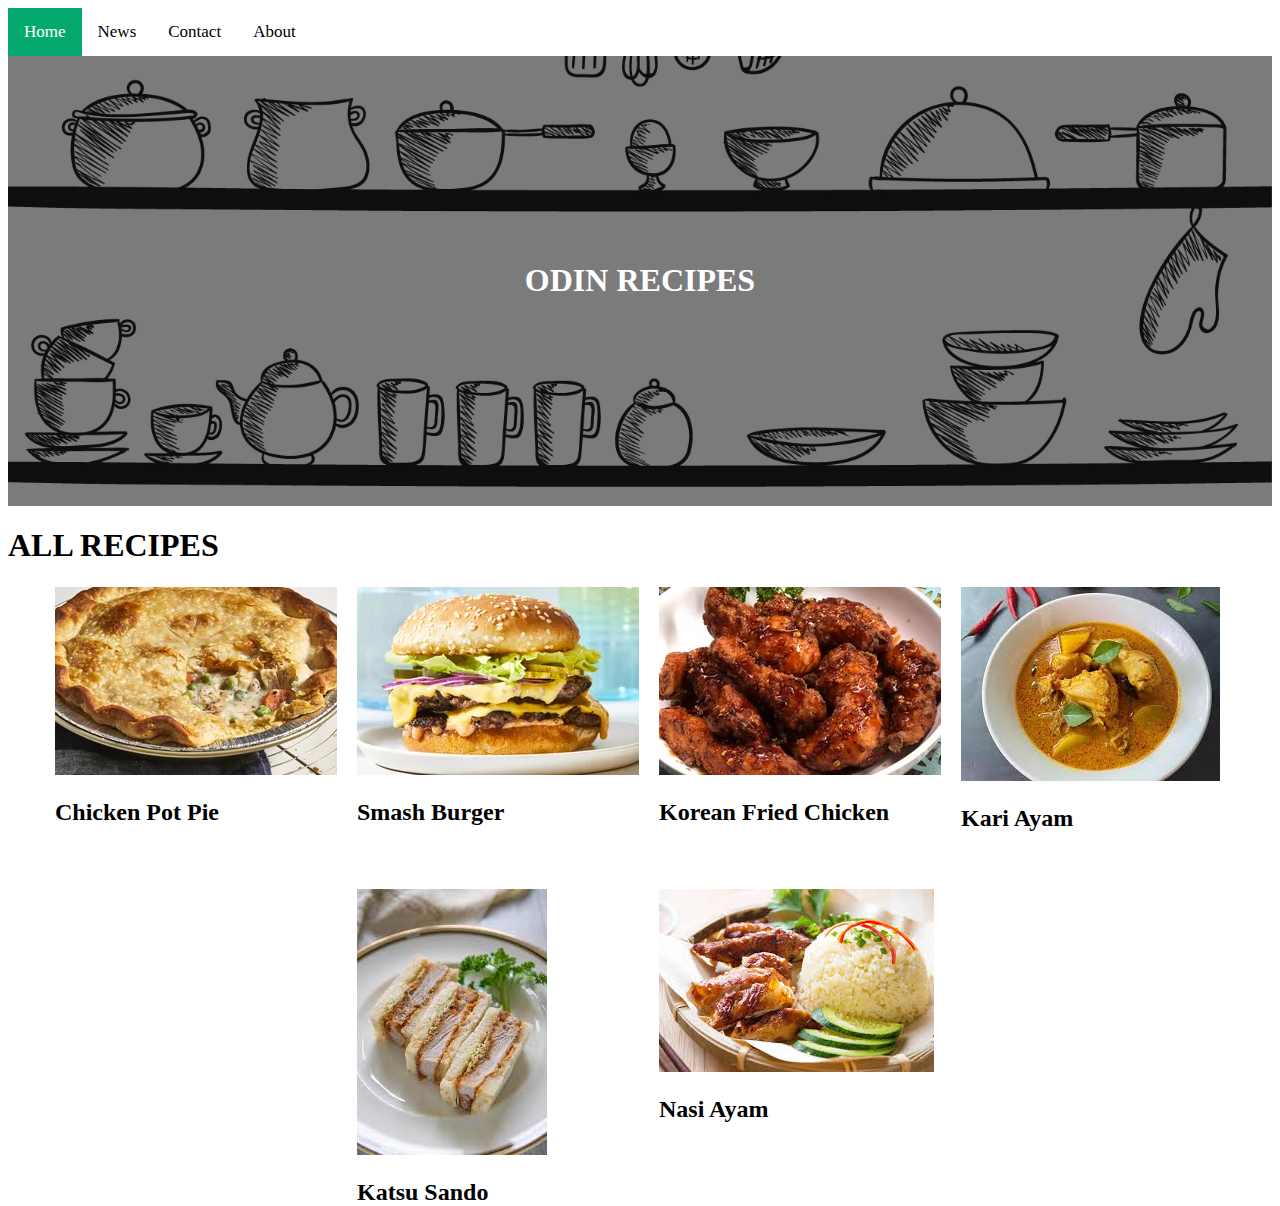
<file: index.html>
<!DOCTYPE html>
<html>
    <head>
        <meta charset="UTF-8">
        <link rel="stylesheet" href="./style.css">
        
    </head>
    <BODY>
    <div class="topnav">
            <a class="active" href="./index.html">Home</a>
            <a href="#News">News</a>
            <a href="#contact">Contact</a>
            <a href="./MenuPages/about.html">About</a>
          </div>
    
        <div class="hero-image">
            <div class="hero-text">
                <h1>ODIN RECIPES</h1>
            </div>
        </div>

        <h1> ALL RECIPES</h1>
          
    
    <div class="recipe-container">
        <div class="recipes">
            <div class="recipe-items">
                <a href="./recipes/ChickenPie.html"><img src="./images/chickenpp.jpg"></a>
                <h2 class="heading"> Chicken Pot Pie</h2>
            </div>
            <div class="recipe-items">
                <a href="./recipes/Burger.html"><img src="./images/SmashBurger.jpg"></a>
                <h2 class="heading"> Smash Burger</h2>
            </div>
    
            <div class="recipe-items">
                <a href="./recipes/KoreanFC.html"><img src="./images/koreanFriedChicken.jpg"></a>
                <h2 class="heading"> Korean Fried Chicken </h2>
            </div>
            <div class="recipe-items">
                <a href="./recipes/KariAyam.html"><img src="./images/KariAyam.jpeg"></a>
                <h2 class="heading"> Kari Ayam </h2>
            </div>
            <div class="recipe-items">
                <a href="./recipes/KatsuSando.html"><img src="./images/KatsuSando.jpeg"></a>
                <h2 class="heading"> Katsu Sando </h2>
            </div>
            <div class="recipe-items">
                <a href="./recipes/NasiAyam.html"><img src="./images/NasiAyam.jpeg"></a>
                <h2 class="heading"> Nasi Ayam </h2>
            </div>

        </div>
       

        
            
    </div>
        
            
           
            
            
        

        
        
        
    

    </BODY>
</html>
</file>
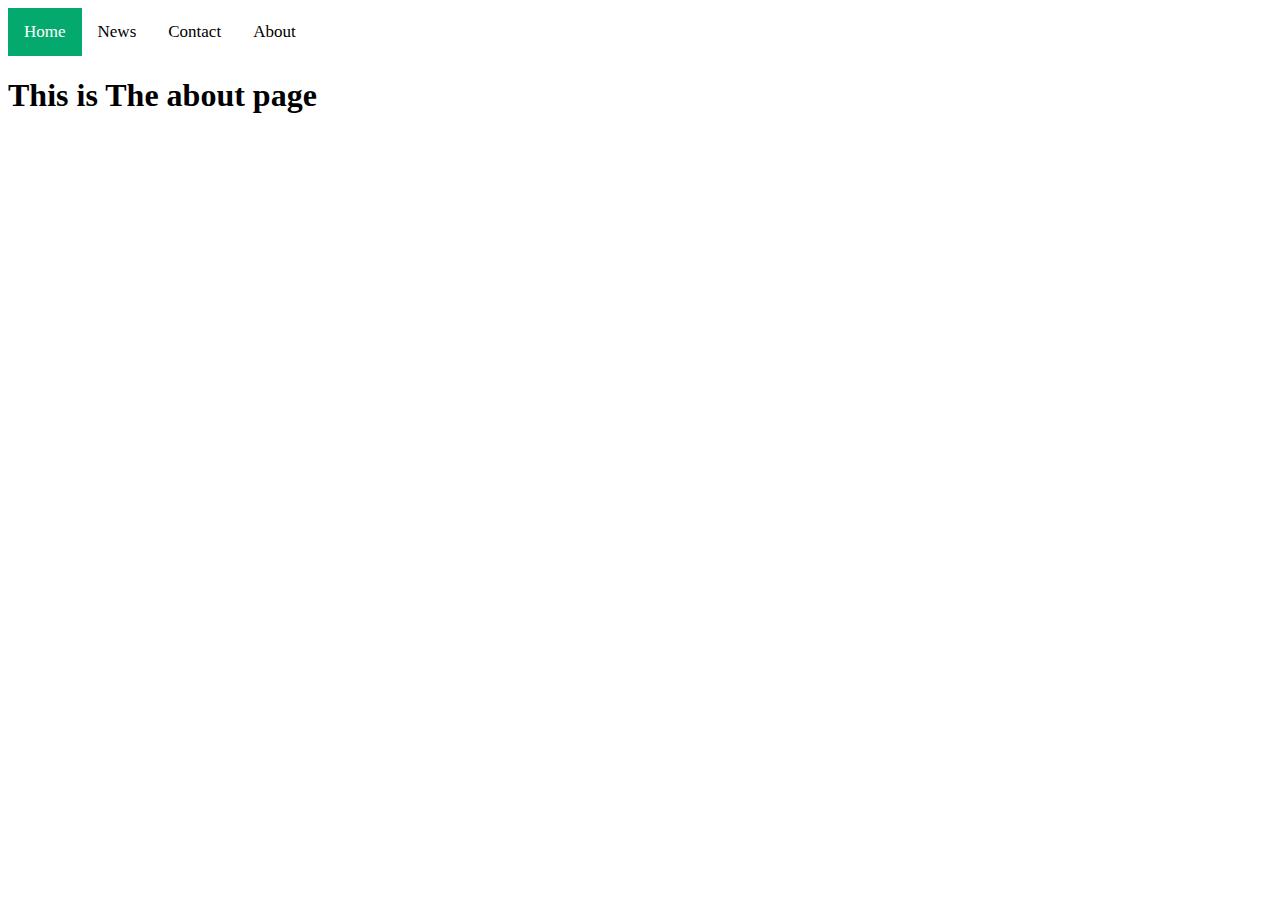
<file: MenuPages/about.html>
<!DOCTYPE html>
<html lang="en">
<head>
    <meta charset="UTF-8">
    <meta name="viewport" content="width=device-width, initial-scale=1.0">
    <title>About</title>
    <link rel="stylesheet" href="../style.css">
    
</head>
<body>
    <div class="topnav">
        <a class="active" href="../index.html">Home</a>
        <a href="#News">News</a>
        <a href="#contact">Contact</a>
        <a href="./about.html">About</a>
      </div>
    <h1>This is The about page</h1>
    
</body>
</html>
</file>
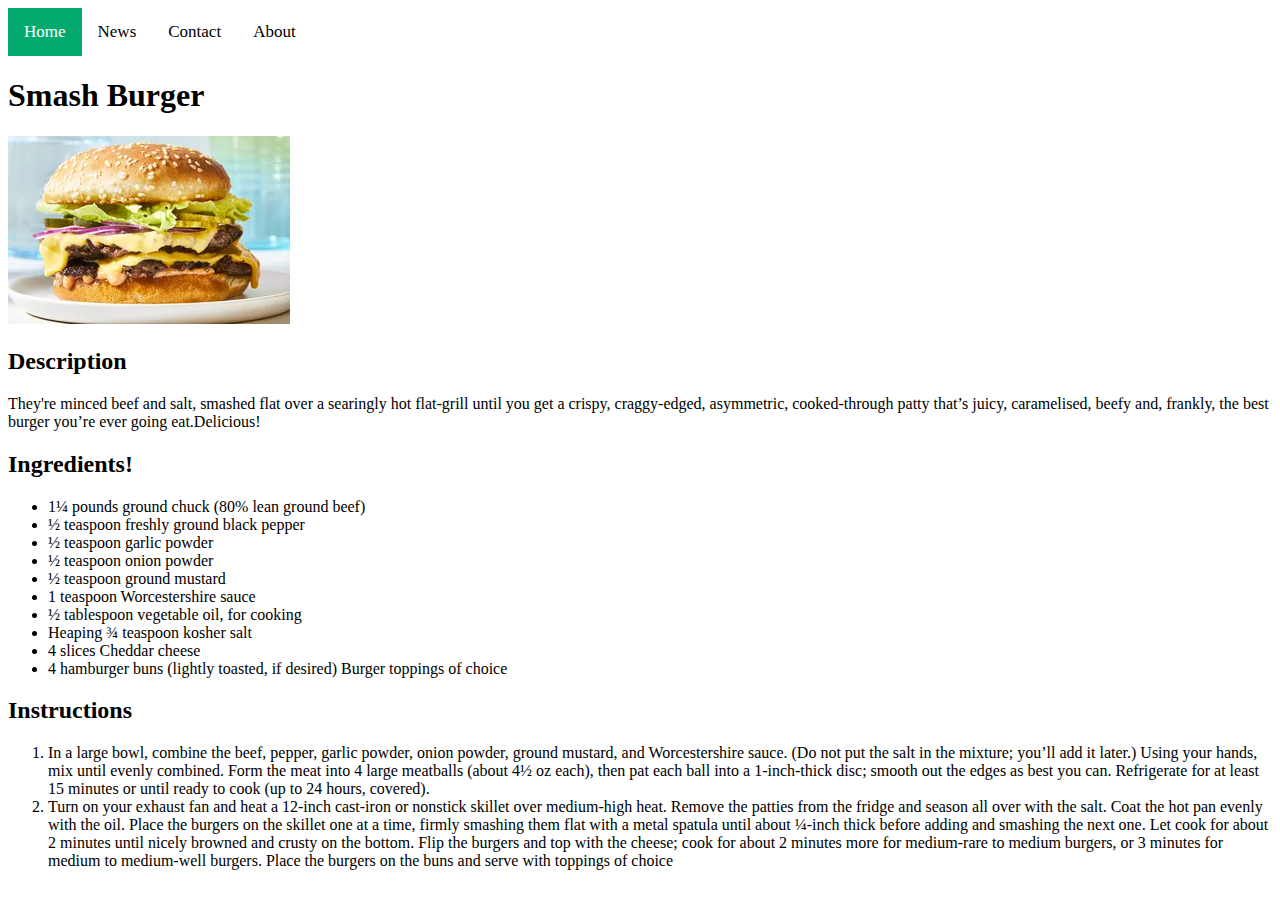
<file: recipes/Burger.html>
<!DOCTYPE html>
<html lang="en">
<head>
    <meta charset="UTF-8">
    <meta name="viewport" content="width=device-width, initial-scale=1.0">
    <title>Smash Burger</title>
    <link rel="stylesheet" href="../style.css">
    
</head>
<body>
    <div class="topnav">
        <a class="active" href="../index.html">Home</a>
        <a href="#News">News</a>
        <a href="#contact">Contact</a>
        <a href="../MenuPages/about.html">About</a>
      </div>
    <h1>Smash Burger</h1>

    <img src="../images/SmashBurger.jpg">

    <h2>Description</h2>

    <p>They're minced beef and salt, smashed flat over a searingly hot flat-grill until you get a crispy, craggy-edged, asymmetric, cooked-through patty that’s juicy, caramelised, beefy and, frankly, the best burger you’re ever going eat.Delicious!</p>

    <h2> Ingredients! </h2>

    <ul>
        <li>1¼ pounds ground chuck (80% lean ground beef)</li>
        <li>½ teaspoon freshly ground black pepper</li>
        <li>½ teaspoon garlic powder</li>
        <li>½ teaspoon onion powder</li>
        <li>½ teaspoon ground mustard</li>
        <li>1 teaspoon Worcestershire sauce</li>
        <li>½ tablespoon vegetable oil, for cooking</li>
        <li>Heaping ¾ teaspoon kosher salt</li>
        <li>4 slices Cheddar cheese</li>
        <li>4 hamburger buns (lightly toasted, if desired)
            Burger toppings of choice</li>
    </ul>

    <h2>Instructions</h2>

    <ol>
        <li>In a large bowl, combine the beef, pepper, garlic powder, onion powder, ground mustard, and Worcestershire sauce. (Do not put the salt in the mixture; you’ll add it later.) Using your hands, mix until evenly combined. Form the meat into 4 large meatballs (about 4½ oz each), then pat each ball into a 1-inch-thick disc; smooth out the edges as best you can. Refrigerate for at least 15 minutes or until ready to cook (up to 24 hours, covered).</li>
        <li>Turn on your exhaust fan and heat a 12-inch cast-iron or nonstick skillet over medium-high heat. Remove the patties from the fridge and season all over with the salt. Coat the hot pan evenly with the oil. Place the burgers on the skillet one at a time, firmly smashing them flat with a metal spatula until about ¼-inch thick before adding and smashing the next one. Let cook for about 2 minutes until nicely browned and crusty on the bottom. Flip the burgers and top with the cheese; cook for about 2 minutes more for medium-rare to medium burgers, or 3 minutes for medium to medium-well burgers. Place the burgers on the buns and serve with toppings of choice</li>
        
    </ol>

    
</body>
</html>
</file>
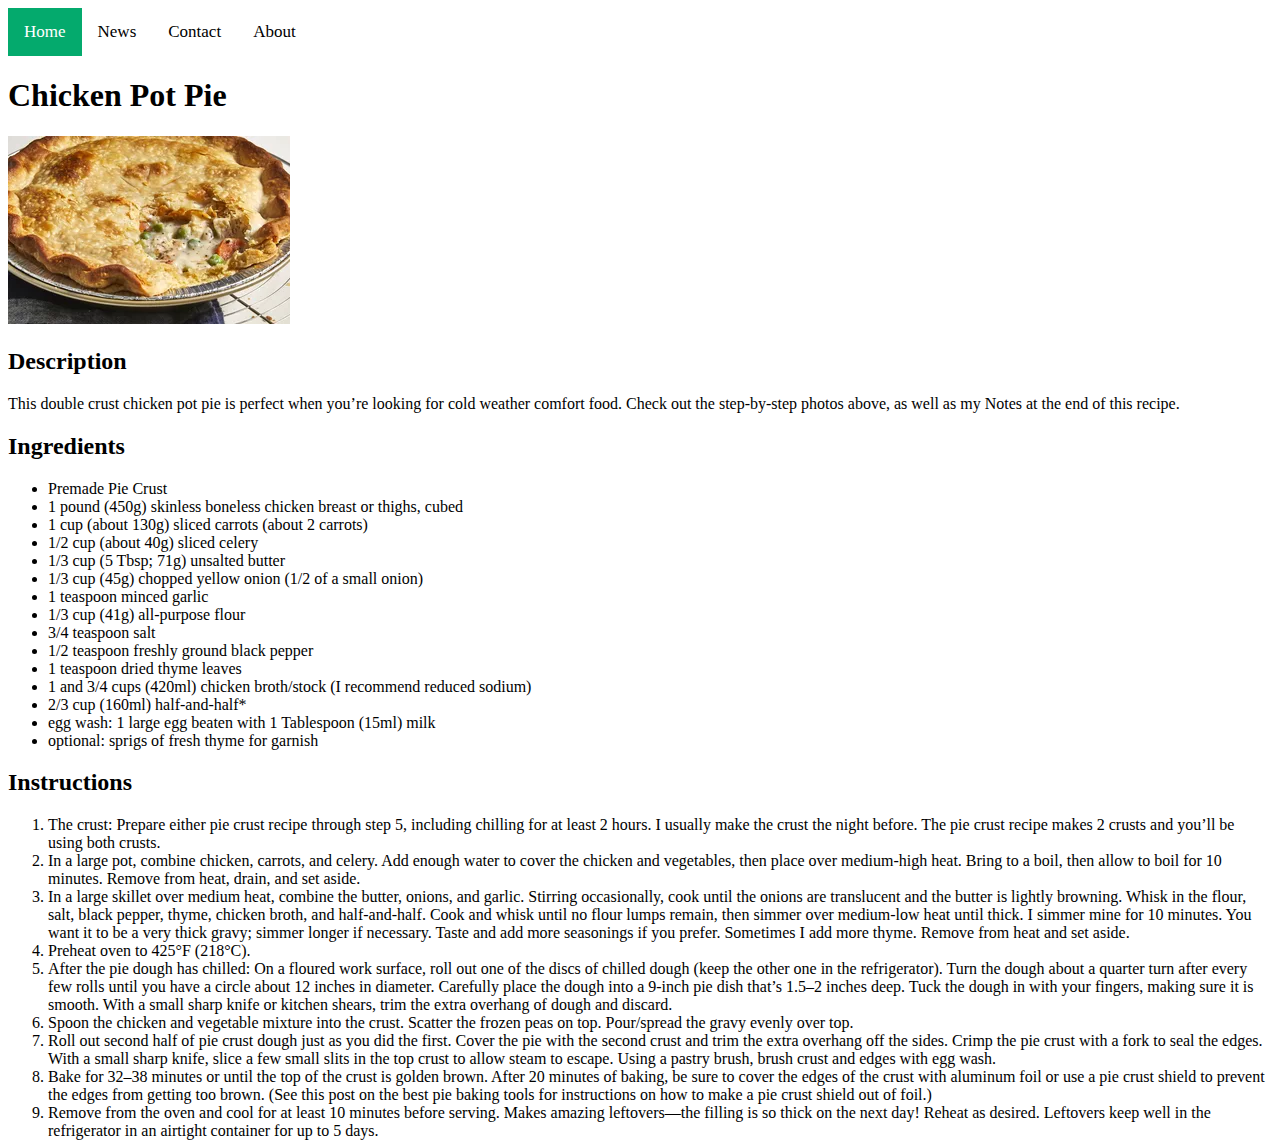
<file: recipes/ChickenPie.html>
<!DOCTYPE html>
<html lang="en">
<head>
    <meta charset="UTF-8">
    <meta name="viewport" content="width=device-width, initial-scale=1.0">
    <title>Chicken Pie</title>
    <link rel="stylesheet" href="../style.css">
    
</head>
<body>
    <div class="topnav">
        <a class="active" href="../index.html">Home</a>
        <a href="#News">News</a>
        <a href="#contact">Contact</a>
        <a href="../MenuPages/about.html">About</a>
      </div>
    <h1>Chicken Pot Pie</h1>
    <img src="../images/chickenpp.jpg">

    <h2>Description</h2>

    <p>This double crust chicken pot pie is perfect when you’re looking for cold weather comfort food. Check out the step-by-step photos above, as well as my Notes at the end of this recipe.

    </p>

    <h2>Ingredients</h2>
    <ul>
        <li>Premade Pie Crust</li>
        <li>1 pound (450g) skinless boneless chicken breast or thighs, cubed</li>
        <li>1 cup (about 130g) sliced carrots (about 2 carrots)</li>
        <li>1/2 cup (about 40g) sliced celery</li>
        <li>1/3 cup (5 Tbsp; 71g) unsalted butter</li>
        <li>1/3 cup (45g) chopped yellow onion (1/2 of a small onion)</li>
        <li>1 teaspoon minced garlic</li>
        <li>1/3 cup (41g) all-purpose flour</li>
        <li>3/4 teaspoon salt</li>
        <li>1/2 teaspoon freshly ground black pepper</li>
        <li>1 teaspoon dried thyme leaves</li>
        <li>1 and 3/4 cups (420ml) chicken broth/stock (I recommend reduced sodium)</li>
        <li>2/3 cup (160ml) half-and-half*</li>
        <li>egg wash: 1 large egg beaten with 1 Tablespoon (15ml) milk</li>
        <li>optional: sprigs of fresh thyme for garnish</li>


    </ul>

    <h2>Instructions</h2>

    <ol>
        <li>The crust: Prepare either pie crust recipe through step 5, including chilling for at least 2 hours. I usually make the crust the night before. The pie crust recipe makes 2 crusts and you’ll be using both crusts.</li>
        <li>In a large pot, combine chicken, carrots, and celery. Add enough water to cover the chicken and vegetables, then place over medium-high heat. Bring to a boil, then allow to boil for 10 minutes. Remove from heat, drain, and set aside.</li>
        <li>In a large skillet over medium heat, combine the butter, onions, and garlic. Stirring occasionally, cook until the onions are translucent and the butter is lightly browning. Whisk in the flour, salt, black pepper, thyme, chicken broth, and half-and-half. Cook and whisk until no flour lumps remain, then simmer over medium-low heat until thick. I simmer mine for 10 minutes. You want it to be a very thick gravy; simmer longer if necessary. Taste and add more seasonings if you prefer. Sometimes I add more thyme. Remove from heat and set aside.</li>
        <li>Preheat oven to 425°F (218°C).</li>
        <li>After the pie dough has chilled: On a floured work surface, roll out one of the discs of chilled dough (keep the other one in the refrigerator). Turn the dough about a quarter turn after every few rolls until you have a circle about 12 inches in diameter. Carefully place the dough into a 9-inch pie dish that’s 1.5–2 inches deep. Tuck the dough in with your fingers, making sure it is smooth. With a small sharp knife or kitchen shears, trim the extra overhang of dough and discard.</li>
        <li>Spoon the chicken and vegetable mixture into the crust. Scatter the frozen peas on top. Pour/spread the gravy evenly over top.</li>
        <li>Roll out second half of pie crust dough just as you did the first. Cover the pie with the second crust and trim the extra overhang off the sides. Crimp the pie crust with a fork to seal the edges. With a small sharp knife, slice a few small slits in the top crust to allow steam to escape. Using a pastry brush, brush crust and edges with egg wash.</li>
        <li>Bake for 32–38 minutes or until the top of the crust is golden brown. After 20 minutes of baking, be sure to cover the edges of the crust with aluminum foil or use a pie crust shield to prevent the edges from getting too brown. (See this post on the best pie baking tools for instructions on how to make a pie crust shield out of foil.)</li>
        <li>Remove from the oven and cool for at least 10 minutes before serving. Makes amazing leftovers—the filling is so thick on the next day! Reheat as desired. Leftovers keep well in the refrigerator in an airtight container for up to 5 days.</li>
    </ol>
    
</body>
</html>
</file>
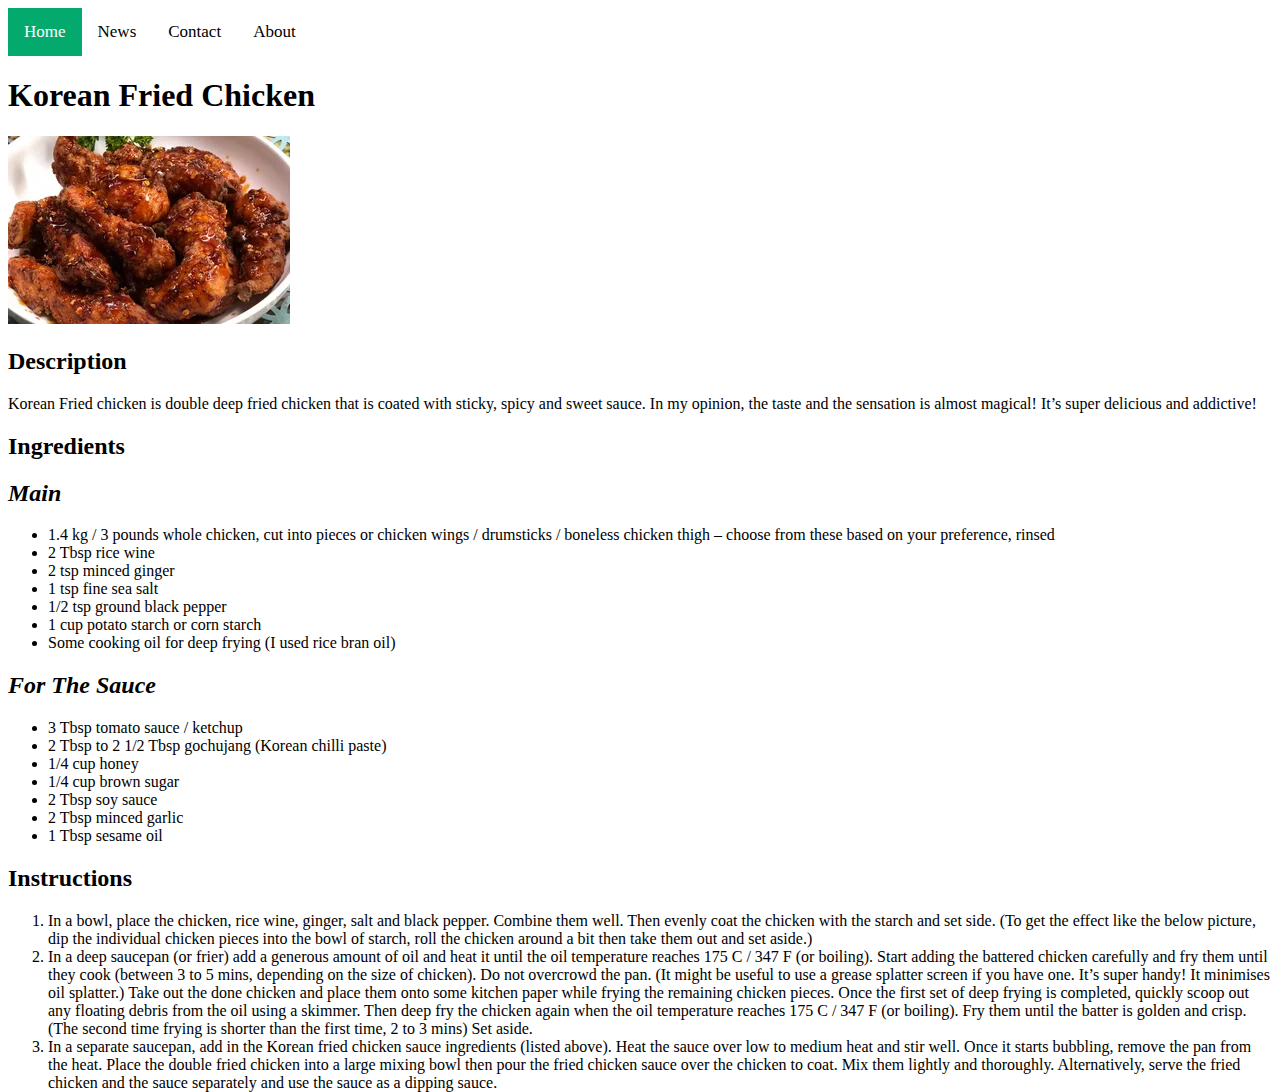
<file: recipes/KoreanFC.html>
<!DOCTYPE html>
<html lang="en">
<head>
        <meta charset="UTF-8">
        <meta name="viewport" content="width=device-width, initial-scale=1.0">
        <title>Korean Fried Chicken</title>
        <link rel="stylesheet" href="../style.css">
</head>
<body>
    <div class="topnav">
        <a class="active" href="../index.html">Home</a>
        <a href="#News">News</a>
        <a href="#contact">Contact</a>
        <a href="../MenuPages/about.html">About</a>
      </div>
    <h1>Korean Fried Chicken</h1>

    <img src="../images/koreanFriedChicken.jpg">

    <h2>Description</h2>

    <p>Korean Fried chicken is double deep fried chicken that is coated with sticky, spicy and sweet sauce. In my opinion, the taste and the sensation is almost magical! It’s super delicious and addictive!</p>
    
    <h2>Ingredients</h2>

    <h2><em>Main</em></h2>

    <ul>
        <li>1.4 kg / 3 pounds whole chicken, cut into pieces or chicken wings / drumsticks / boneless chicken thigh – choose from these based on your preference, rinsed</li>
        <li>2 Tbsp rice wine</li>
        <li>2 tsp minced ginger</li>
        <li>1 tsp fine sea salt</li>
        <li>1/2 tsp ground black pepper</li>
        <li>1 cup potato starch or corn starch</li>
        <li>Some cooking oil for deep frying (I used rice bran oil)</li>
    </ul>

    <h2><em>For The Sauce</em></h2>
    <ul>
        <li>3 Tbsp tomato sauce / ketchup</li>
        <li>2 Tbsp to 2 1/2 Tbsp gochujang (Korean chilli paste)</li>
        <li>1/4 cup honey</li>
        <li>1/4 cup brown sugar</li>
        <li>2 Tbsp soy sauce</li>
        <li>2 Tbsp minced garlic</li>
        <li>1 Tbsp sesame oil</li>
    </ul>

    <h2>Instructions</h2>

    <ol>
        <li> In a bowl, place the chicken, rice wine, ginger, salt and black pepper. Combine them well. Then evenly coat the chicken with the starch and set side.

            (To get the effect like the below picture, dip the individual chicken pieces into the bowl of starch, roll the chicken around a bit then take them out and set aside.)</li>
        <li> In a deep saucepan (or frier) add a generous amount of oil and heat it until the oil temperature reaches 175 C / 347 F (or boiling). Start adding the battered chicken carefully and fry them until they cook (between 3 to 5 mins, depending on the size of chicken). Do not overcrowd the pan. (It might be useful to use a grease splatter screen if you have one. It’s super handy! It minimises oil splatter.)

            Take out the done chicken and place them onto some kitchen paper while frying the remaining chicken pieces. Once the first set of deep frying is completed, quickly scoop out any floating debris from the oil using a skimmer. Then deep fry the chicken again when the oil temperature reaches 175 C / 347 F (or boiling). Fry them until the batter is golden and crisp. (The second time frying is shorter than the first time, 2 to 3 mins) Set aside.</li>

        <li>In a separate saucepan, add in the Korean fried chicken sauce ingredients (listed above). Heat the sauce over low to medium heat and stir well. Once it starts bubbling, remove the pan from the heat.

Place the double fried chicken into a large mixing bowl then pour the fried chicken sauce over the chicken to coat. Mix them lightly and thoroughly. Alternatively, serve the fried chicken and the sauce separately and use the sauce as a dipping sauce.</li>
    </ol>
</body>
</html>
</file>
<file: style.css>
body, html {
    height: 100%;
}
/* Add a black background color to the top navigation */

.topnav {
    background-color: rgba(255, 255, 255, 0);
    overflow: hidden;
  }
  
  /* Style the links inside the navigation bar */
  .topnav a {
    float: left;
    color: black;
    text-align: center;
    padding: 14px 16px;
    text-decoration: none;
    font-size: 17px;
  }
  
  /* Change the color of links on hover */
  .topnav a:hover {
    background-color: #ddd;
    color: black;
  }
  
  /* Add a color to the active/current link */
  .topnav a.active {
    background-color: #04AA6D;
    color: white;
  }




.hero-image 
{
    background-image: linear-gradient(rgba(0, 0, 0, 0.5), rgba(0, 0, 0, 0.5)), 
    url("./images/SHELVES.jpg");

    height: 50%;

  /* Position and center the image to scale nicely on all screens */
  background-position: center;
  background-repeat: no-repeat;
  background-size: cover;
  position: relative;

}

.hero-text
 {
    text-align: center;
    position: absolute;
    top: 50%;
    left: 50%;
    transform: translate(-50%, -50%);
    color: white;
  }
.recipe-cotainer{
  display: flex;
  justify-content: center;
}

  .recipes {
    width: 1300px;
    display: flex;
    justify-content: center;
    flex-wrap: wrap;
    align-items: center;
  }
  
  .recipe-items {
    border: 1px solid #fff;
    width: 300px;
    height: 300px;
  }
</file>
